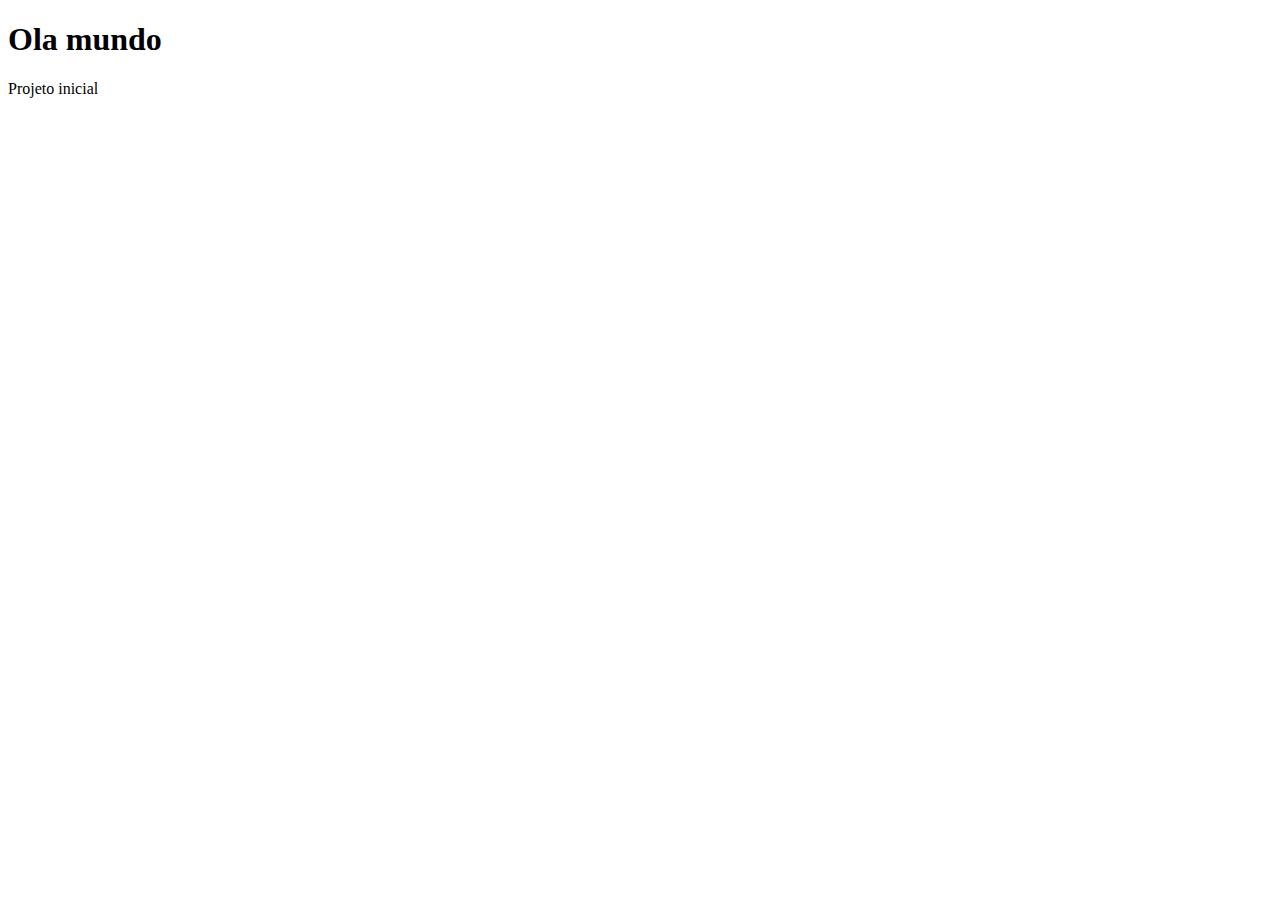
<file: index.html>
<!DOCTYPE html>
<html lang="pt-br">
<head>
    <Title>Meu primeiro site</Title>
    <meta charset="UTF-8">
    <meta http-equiv="X-UA-Compatible" content="IE=edge">
    <meta name="viewport" content="width=device-width, initial-scale=1.0">
    <title>Document</title>
</head>
<body>
    <h1>Ola mundo</h1>
    <p>Projeto inicial</p>
</body>
</html>
</file>
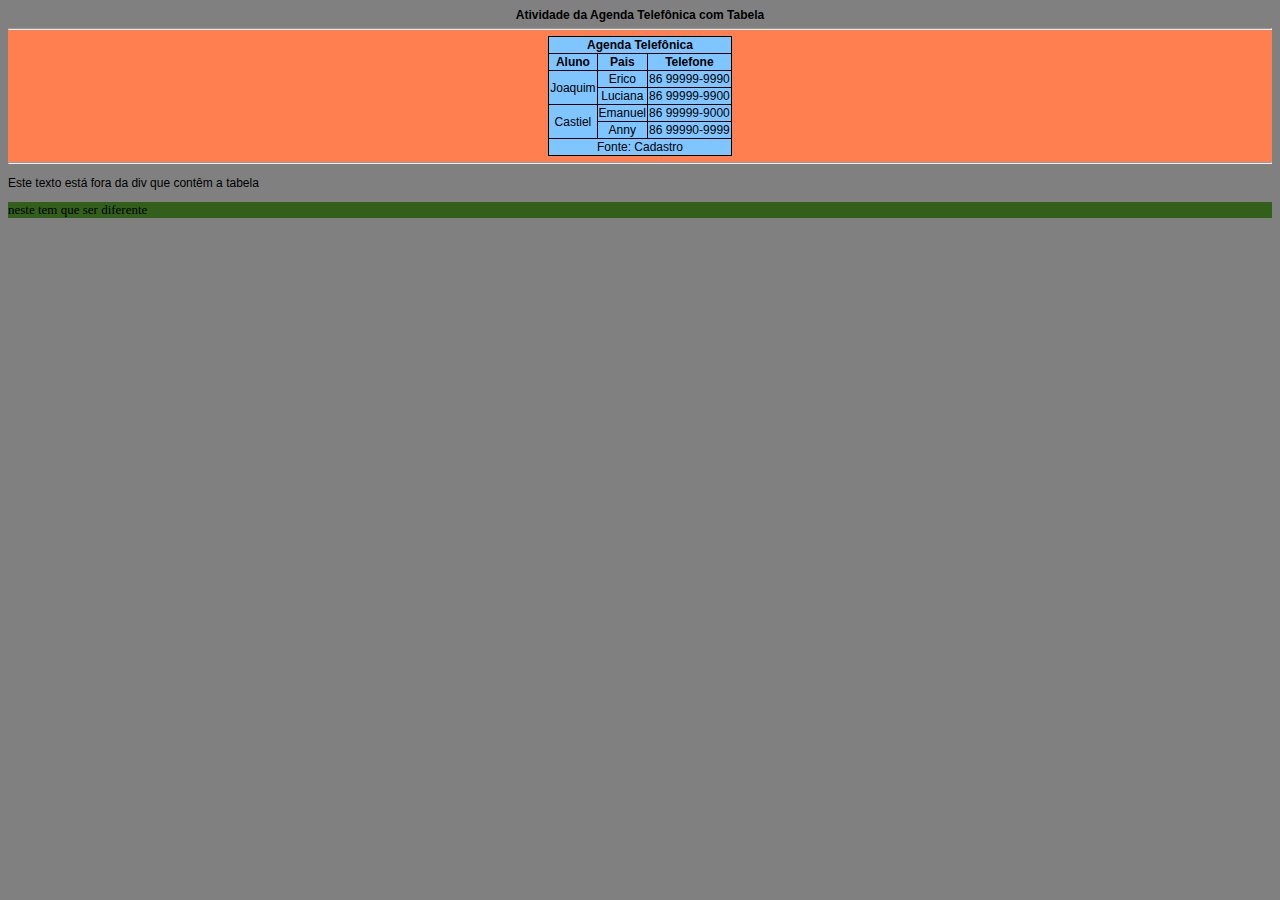
<file: Agenda.html>
<!DOCTYPE html>
<html lang="pt-br">
<head>
    <meta charset="UTF-8">
    <meta http-equiv="X-UA-Compatible" content="IE=edge">
    <meta name="viewport" content="width=device-width, initial-scale=1.0">
    <title>Agenda Telefônica</title>
    <link rel="stylesheet" href="assets/css/style.css">
</head>
<body>
    <h3>Atividade da Agenda Telefônica com Tabela</h3>
    <div class="tabela">
        <hr>
        <table>
            <thead>
                <tr>
                    <th colspan="3">Agenda Telefônica</th>
                </tr>
                <tr>
                    <th>Aluno</th>
                    <th>Pais</th>
                    <th>Telefone</th>
                </tr>
            </thead>
            <tbody>
                <tr>
                    <td rowspan="2">Joaquim</td>
                    <td>Erico</td>
                    <td>86 99999-9990</td>
                </tr>
                <tr>
                    <td>Luciana</td>
                    <td>86 99999-9900</td>
                </tr>
                <tr>
                    <td rowspan="2">Castiel</td>
                    <td>Emanuel</td>
                    <td>86 99999-9000</td>
                </tr>
                <tr>
                    <td>Anny</td>
                    <td>86 99990-9999</td>
                </tr>
            </tbody>
            <tfoot>
                <tr>
                    <td colspan="3">Fonte: Cadastro</td>
                </tr>
            </tfoot>
        </table>    
        <hr>
    </div>
    <div>
        <p>
            Este texto está fora da div que contêm a tabela
        </p>
    </div>
    <div id="sobre">
        neste tem que ser diferente
    </div>
</body>
</html>
</file>
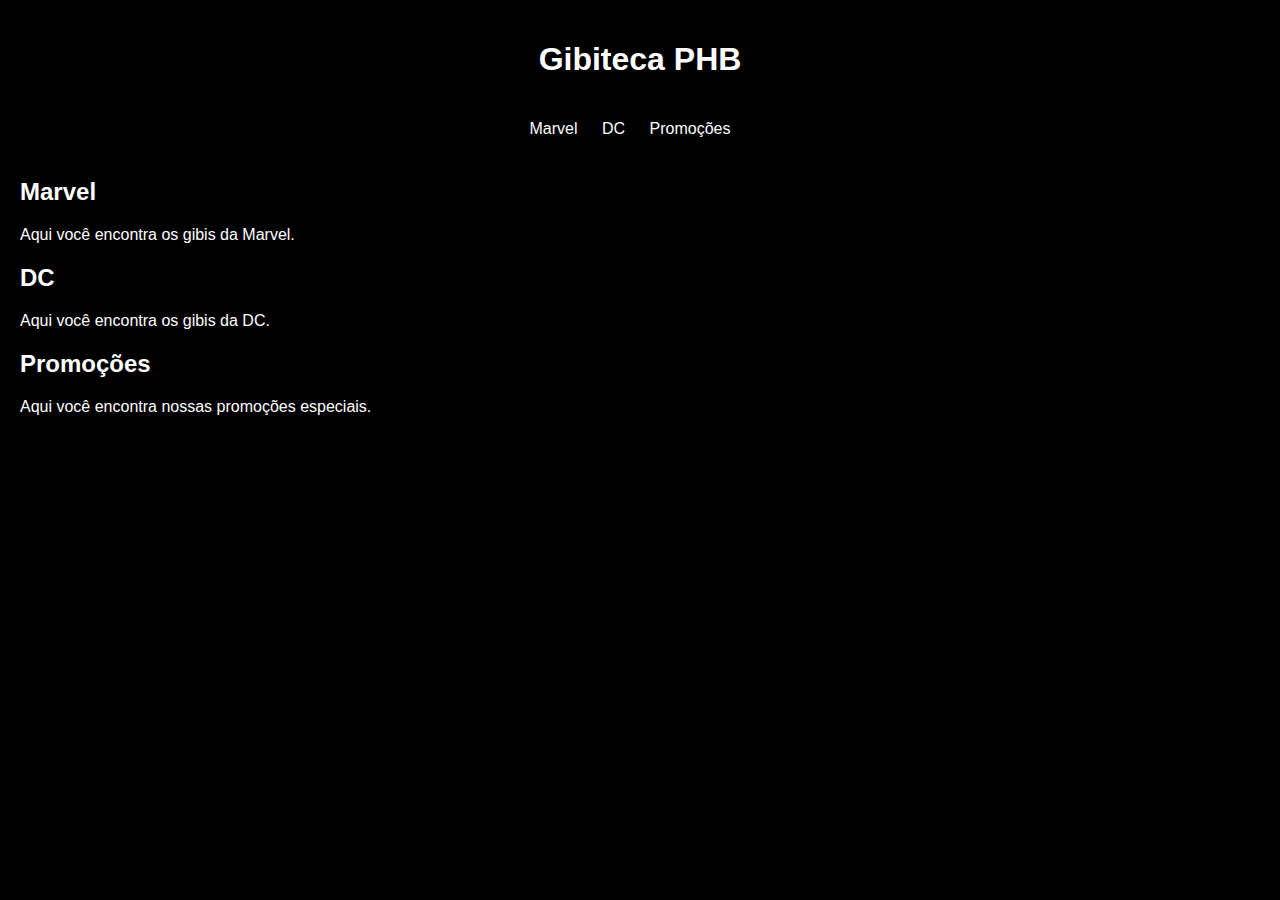
<file: gibis 02.html>
<!DOCTYPE html>
<html>
<head>
    <title>Gibiteca PHB</title>
    <style>
        body {
            background-color: black;
            color: white;
            font-family: Arial, sans-serif;
            margin: 0;
            padding: 0;
        }

        header {
            background-color: black;
            padding: 20px;
            text-align: center;
        }

        nav {
            background-color: black;
            text-align: center;
        }

        nav ul {
            list-style-type: none;
            margin: 0;
            padding: 0;
        }

        nav li {
            display: inline-block;
            margin-right: 20px;
        }

        nav a {
            text-decoration: none;
            color: white;
            transition: color 0.3s;
        }

        nav a:hover {
            color: gray;
        }

        main {
            padding: 20px;
        }

        section {
            margin-bottom: 20px;
        }
    </style>
</head>
<body>
    <header>
        <h1>Gibiteca PHB</h1>
    </header>
    <nav>
        <ul>
            <li><a href="#marvel">Marvel</a></li>
            <li><a href="#dc">DC</a></li>
            <li><a href="#promocoes">Promoções</a></li>
        </ul>
    </nav>
    <main>
        <section id="marvel">
            <h2>Marvel</h2>
            <p>Aqui você encontra os gibis da Marvel.</p>
            <!-- Conteúdo da seção Marvel -->
        </section>
        <section id="dc">
            <h2>DC</h2>
            <p>Aqui você encontra os gibis da DC.</p>
            <!-- Conteúdo da seção DC -->
        </section>
        <section id="promocoes">
            <h2>Promoções</h2>
            <p>Aqui você encontra nossas promoções especiais.</p>
            <!-- Conteúdo da seção Promoções -->
        </section>
    </main>
</body>
</html>
</file>
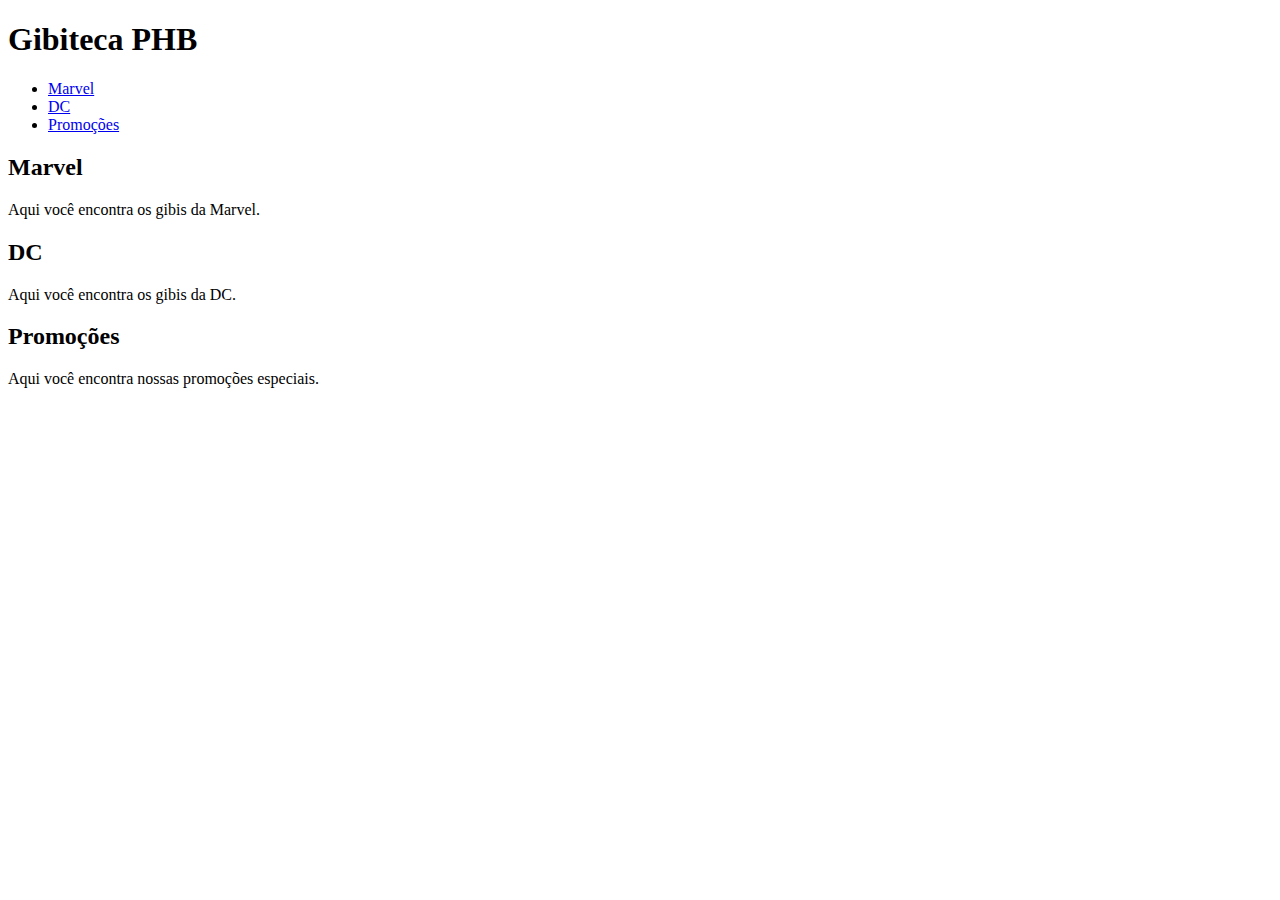
<file: gibis.html>
<!DOCTYPE html>
<html>
<head>
    <title>Gibiteca PHB</title>
</head>
<body>
    <header>
        <h1>Gibiteca PHB</h1>
    </header>
    <nav>
        <ul>
            <li><a href="#marvel">Marvel</a></li>
            <li><a href="#dc">DC</a></li>
            <li><a href="#promocoes">Promoções</a></li>
        </ul>
    </nav>
    <main>
        <section id="marvel">
            <h2>Marvel</h2>
            <p>Aqui você encontra os gibis da Marvel.</p>
            <!-- Conteúdo da seção Marvel -->
        </section>
        <section id="dc">
            <h2>DC</h2>
            <p>Aqui você encontra os gibis da DC.</p>
            <!-- Conteúdo da seção DC -->
        </section>
        <section id="promocoes">
            <h2>Promoções</h2>
            <p>Aqui você encontra nossas promoções especiais.</p>
            <!-- Conteúdo da seção Promoções -->
        </section>
    </main>
</body>
</html>
</file>
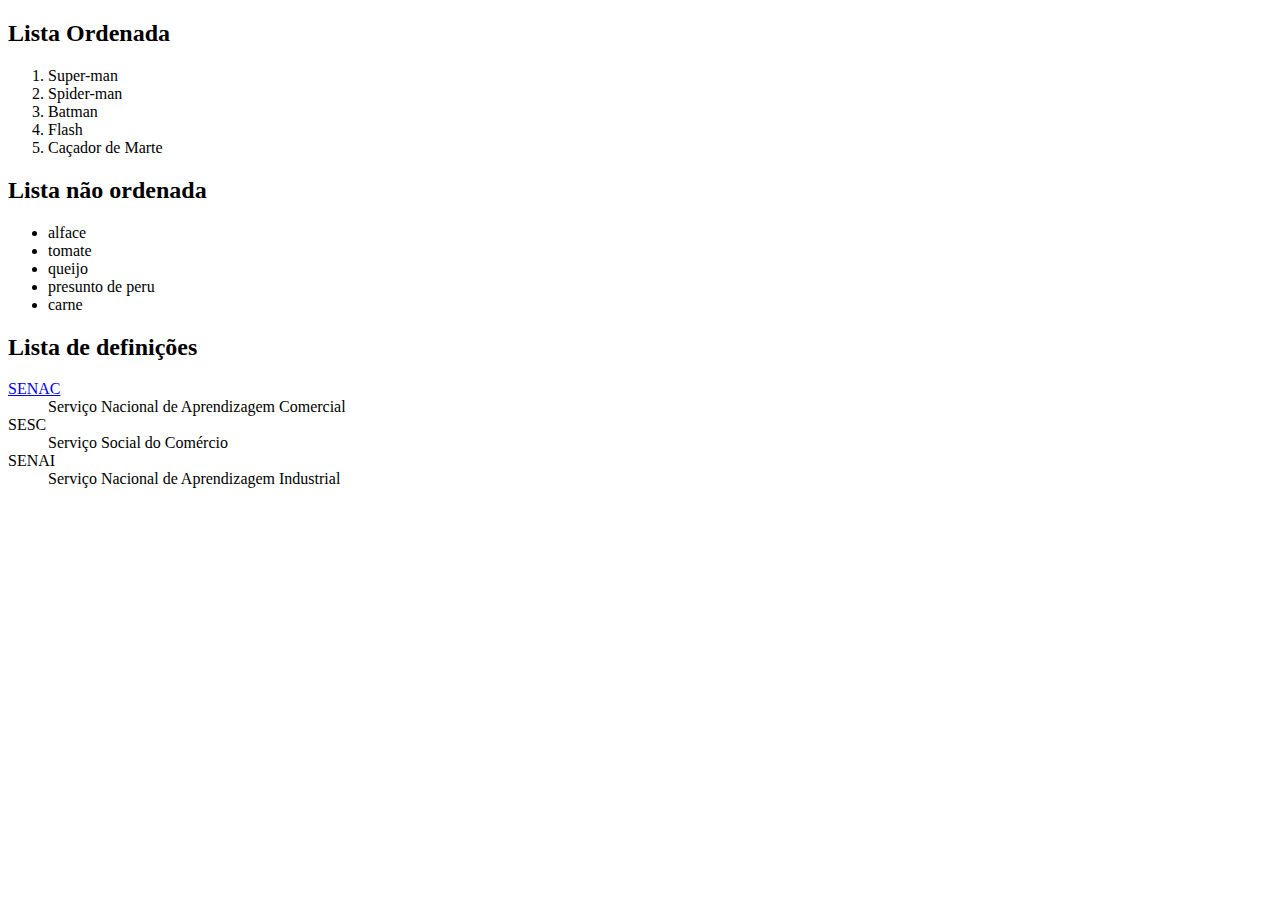
<file: listas.html>
<!DOCTYPE html>
<html lang="pt-br">
<head>
    <meta charset="UTF-8">
    <meta http-equiv="X-UA-Compatible" content="IE=edge">
    <meta name="viewport" content="width=device-width, initial-scale=1.0">
    <title>Operando com listas</title>
</head>
<body>
    <h2>Lista Ordenada</h2>
    <ol>
        <li>Super-man</li>
        <li>Spider-man</li>
        <li>Batman</li>
        <li>Flash</li>
        <li>Caçador de Marte</li>
    </ol>
    <h2>Lista não ordenada</h2>
    <ul>
        <li>alface</li>
        <li>tomate</li>
        <li>queijo</li>
        <li>presunto de peru</li>
        <li>carne</li>
    </ul>
    <h2>Lista de definições</h2>
    <dl>
        <dt><a href="http://pi.senac.br">SENAC</a></dt>
        <dd>Serviço Nacional de Aprendizagem Comercial</dd>
        <dt>SESC</dt>
        <dd>Serviço Social do Comércio</dd>
        <dt>SENAI</dt>
        <dd>Serviço Nacional de Aprendizagem Industrial</dd>
    </dl>
</body>
</html>
</file>
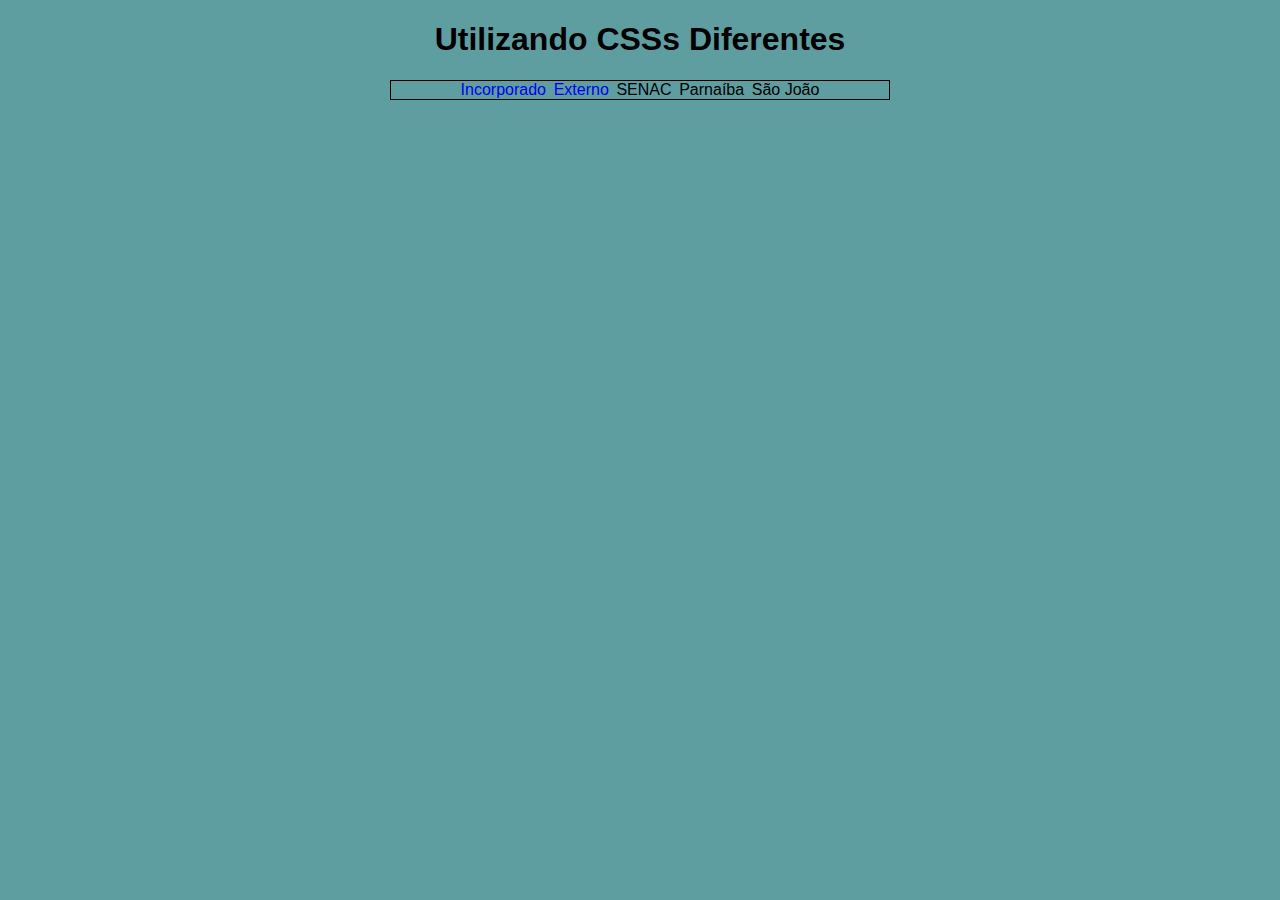
<file: style.html>
<!DOCTYPE html>
<html lang="pt-br">
<head>
    <meta charset="UTF-8">
    <meta name="viewport" content="width=device-width, initial-scale=1.0">
    <title>style</title>
    <link rel="stylesheet" href="assets/css/style.css">
    <style>
        a{
          text-decoration: none;  
          cursor: grab;
        }

        body{
            font-size: 1.7rem;
        }
        
        h1{
            text-align: center;
        }

        ul{
            border: 1px;
            border-style: solid;
            padding: 0;
            text-align: center;
        }

        li{
            display: inline;
            padding: 0.10em;
        }
    </style>
</head>
<body style="font-size: 1em; background-color: cadetblue; width: 500px; margin: auto;">
   <h1>Utilizando CSSs Diferentes</h1> 
   <ul style="list-style: none;">
    <li><a href="#">Incorporado</a></li>
    <li><a href="#">Externo</a></li>
    <li><i class="fa-solid fa-right-to-bracket"></i>SENAC</li>
    <li>Parnaíba</li>
    <li>São João</li>
   </ul>
</body>
</html>
</file>
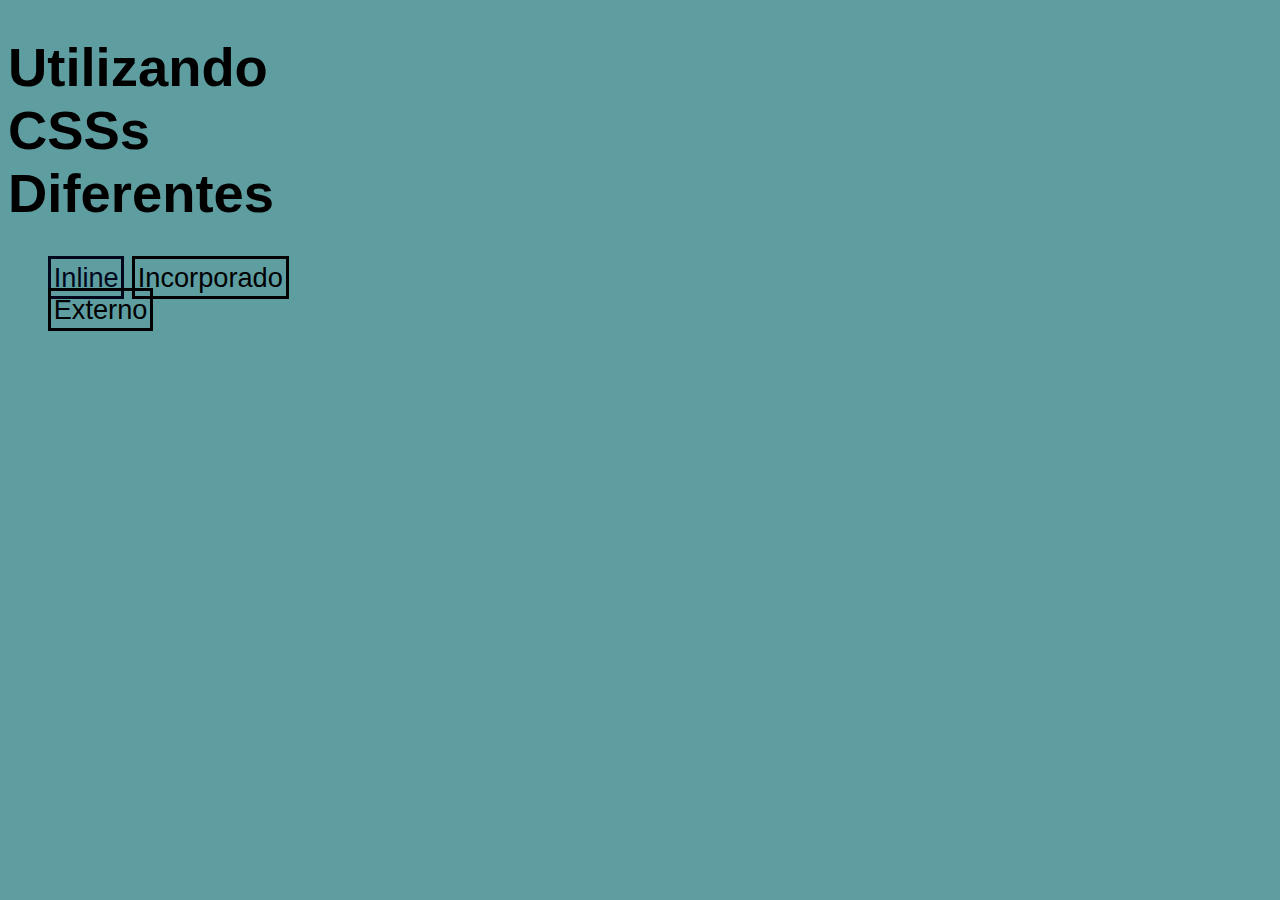
<file: styles.html>
<!DOCTYPE html>
<html lang="pt-br">
<head>
    <meta charset="UTF-8">
    <meta http-equiv="X-UA-Compatible" content="IE=edge">
    <meta name="viewport" content="width=device-width, initial-scale=1.0">
    <title>Diversos</title>
    <link rel="stylesheet" href="assets/css/style.css">
    <style>   
        /*reset */
        a{
            text-decoration: none;
            cursor: grab;
        }
        body{
            font-size: 1.7em;
        }
        li{
            display: inline;
            padding: 0.10em;
            border-style: solid;
            
        }
    </style>
</head>
<body style="background-color: cadetblue; width: 300px;">
    <h1>Utilizando CSSs Diferentes</h1>
    <ul style="list-style: none;">
      <li class="color1">Inline</li>
      <li>Incorporado</li>
      <li>Externo</li>
    </ul>  
</body>
</html>
</file>
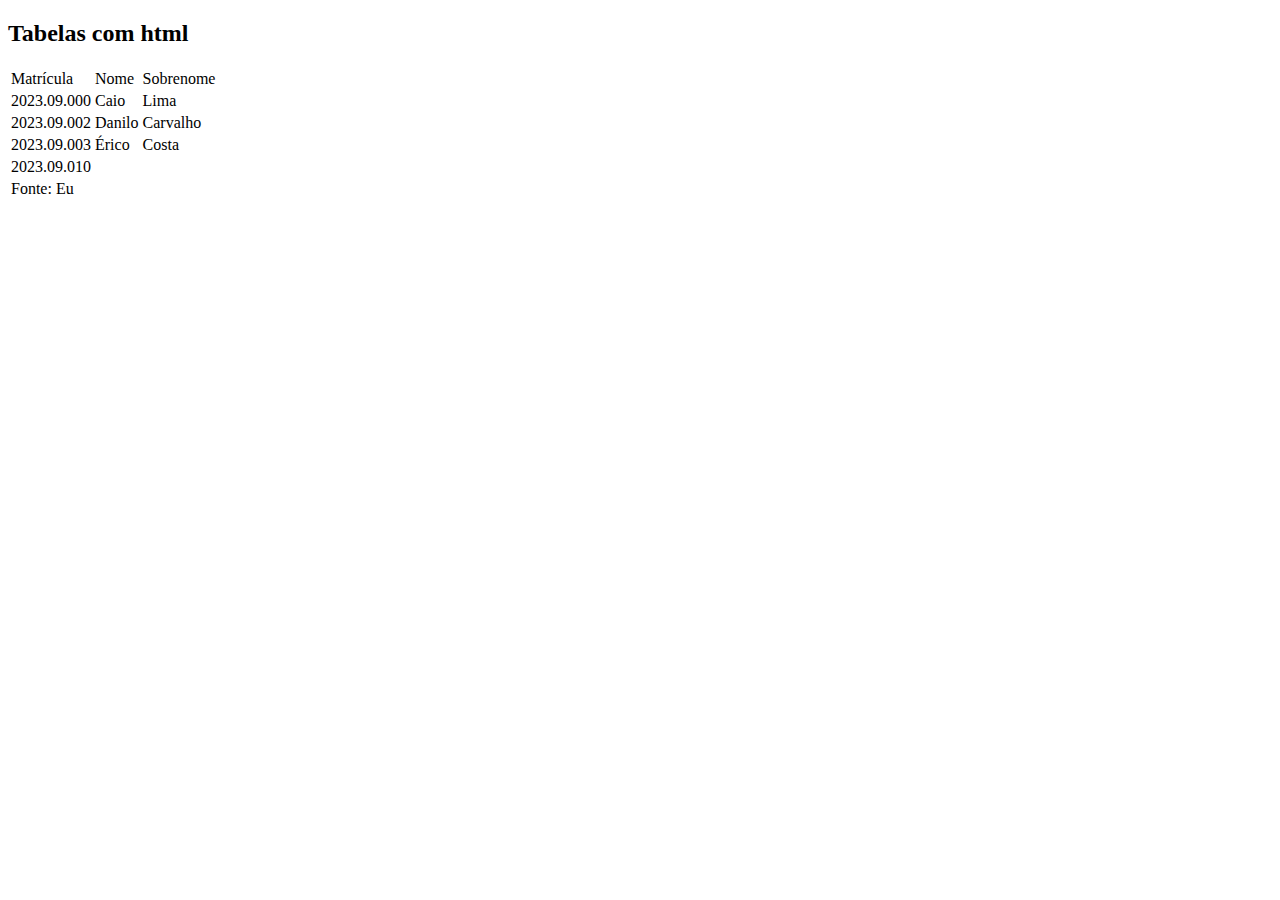
<file: tabela.html>
<!DOCTYPE html>
<html lang="pt-br">
<head>
    <meta charset="UTF-8">
    <meta http-equiv="X-UA-Compatible" content="IE=edge">
    <meta name="viewport" content="width=device-width, initial-scale=1.0">
    <title>Trabalhando com tabelas</title>
</head>
<body>
    <h2>Tabelas com html</h2>
    <table>
        <thead>
            <tr>
                <td>Matrícula</td>
                <td>Nome</td>
                <td>Sobrenome</td>
            </tr>
        </thead>
        <tbody>            
            <tr>
                <td>2023.09.000</td>
                <td>Caio</td>
                <td>Lima</td>
            </tr>
            <tr>
                <td>2023.09.002</td>
                <td>Danilo</td>
                <td>Carvalho</td>
            </tr>
            <tr>
                <td>2023.09.003</td>
                <td>Érico</td>
                <td>Costa</td>
            </tr>
            <tr>
                <td>2023.09.010</td>
                <td></td>
                <td></td>
            </tr>
        </tbody>
        <tfoot>
            <tr>
                <td>
                    Fonte: Eu
                </td>
            </tr>
        </tfoot>
    </table>
</body>
</html>
</file>
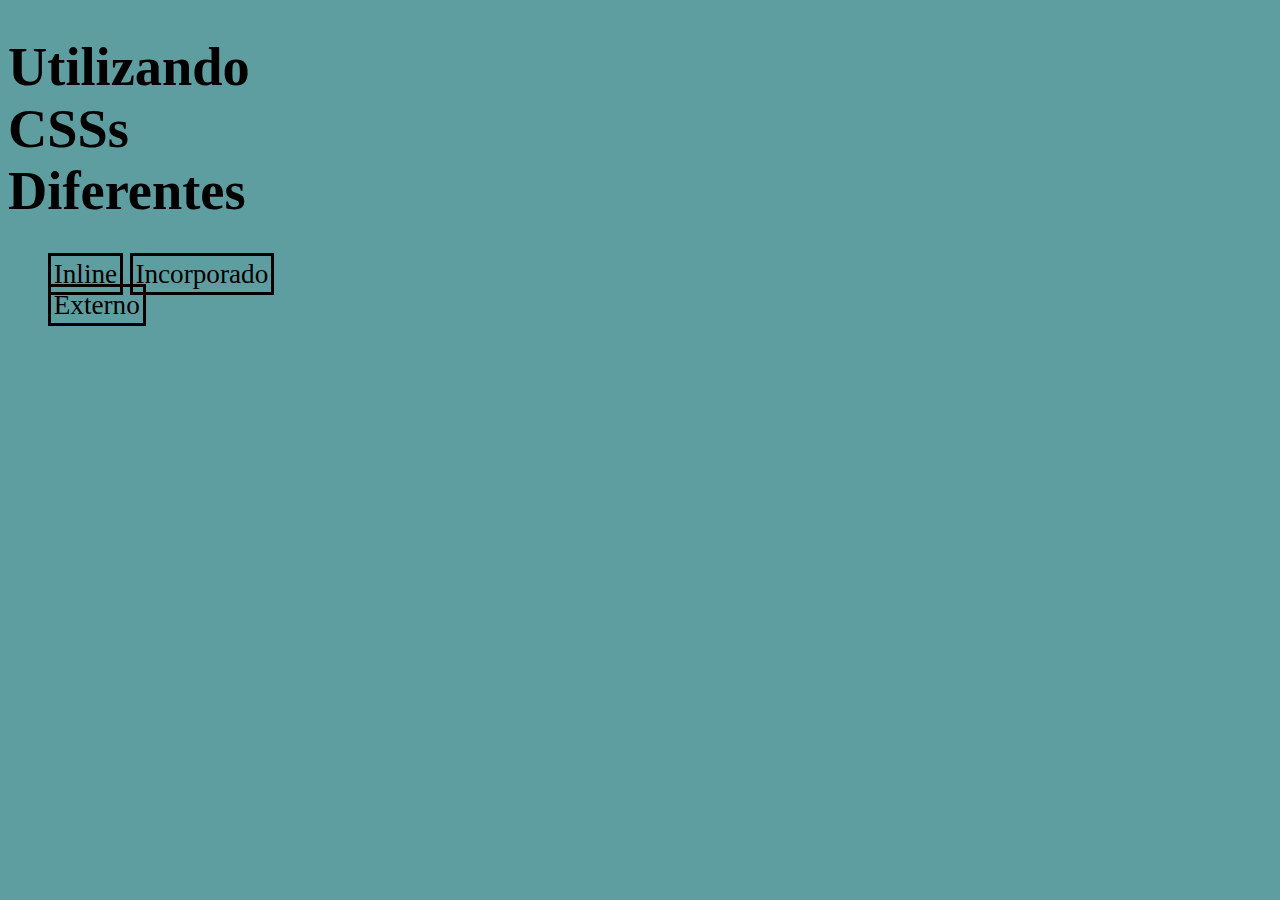
<file: assets/css/styles.html>
<!DOCTYPE html>
<html lang="pt-br">
<head>
    <meta charset="UTF-8">
    <meta http-equiv="X-UA-Compatible" content="IE=edge">
    <meta name="viewport" content="width=device-width, initial-scale=1.0">
    <title>Diversos</title>
    <style>
        /*reset */
        a{
            text-decoration: none;
            cursor: grab;
        }
        body{
            font-size: 1.7em;
        }
        li{
            display: inline;
            padding: 0.10em;
            border-style: solid;
            
        }
    </style>
</head>
<body style="background-color: cadetblue; width: 300px;">
    <h1>Utilizando CSSs Diferentes</h1>
    <ul style="list-style: none;">
      <li>Inline</li>
      <li>Incorporado</li>
      <li>Externo</li>
    </ul>  
</body>
</html>
</file>
<file: assets/css/style.css>
body{
    background-color: gray;
    font-family: Arial, Helvetica, sans-serif;
    font-size: 12px;
}
table, th, td, tr{
    border-style: solid;
    border-width: 1px;
    border-collapse: collapse;
    /*border-color: aquamarine;*/
    background-color: rgb(127, 197, 255);
    
}

.color1 {color: #00061c;}
.color2 {color: #243057;}
.color3 {color: #5a5d9f;}
.color4 {color: #a290f2;}
.color5 {color: #fec9ff;}

div.tabela{
    text-align: center;
    background-color: coral;
}

div#sobre{
    background-color: rgb(50,96,26);
    font-family:Cambria, Cochin, Georgia, Times, 'Times New Roman', serif ;
    font-size: small;
}

h3{
    text-align: center;
    margin: auto;
    font-size: 0.75rem;
}

table{
    margin: auto;
}
</file>
